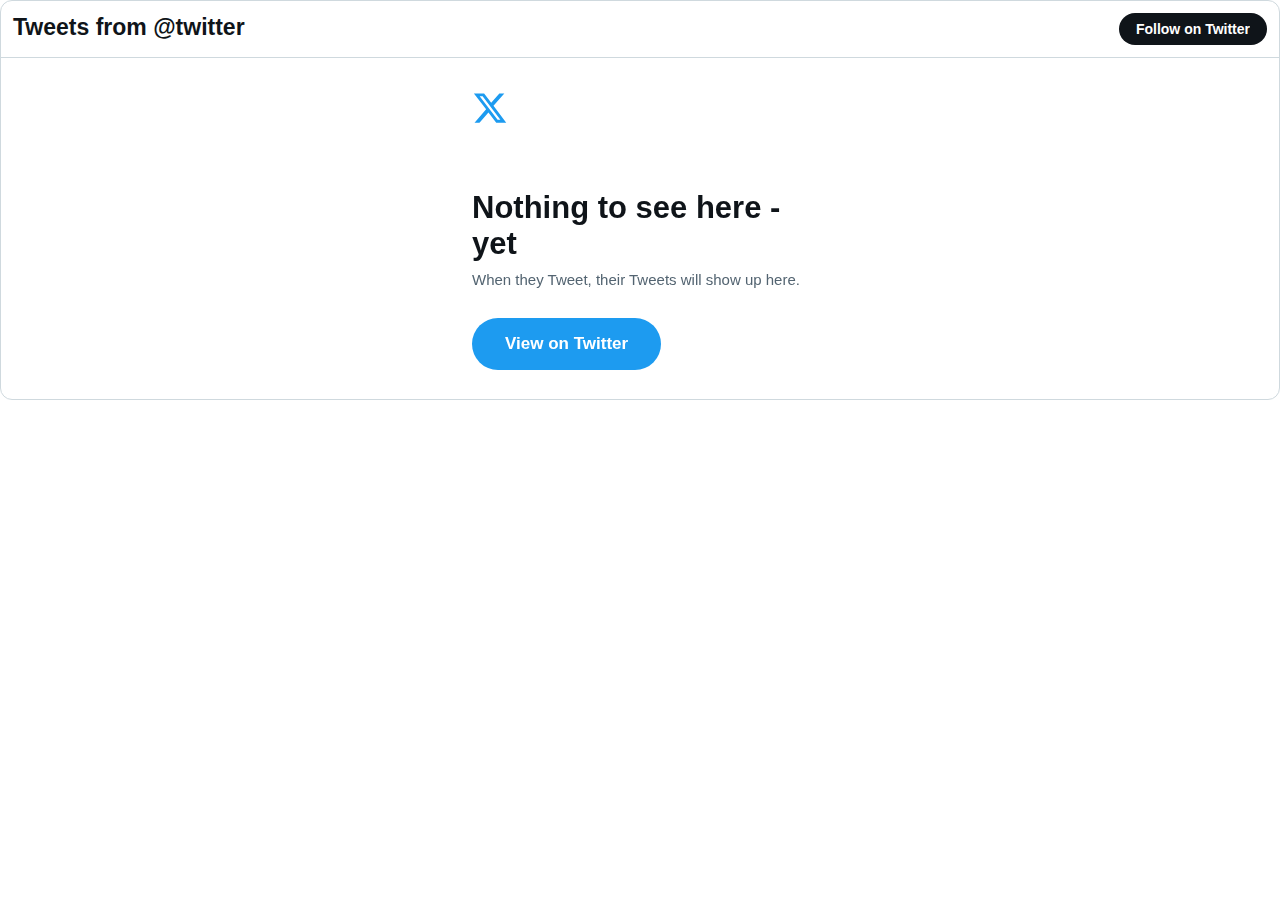
<file: Portfolio/img/gif/DeveloperFolio _ Developer Portfolio Template_files/twitter.html>
<!DOCTYPE html>
<!-- saved from url=(1529)https://syndication.twitter.com/srv/timeline-profile/screen-name/twitter?dnt=false&embedId=twitter-widget-1&features=[base64]%3D%3D&frame=false&hideBorder=false&hideFooter=true&hideHeader=false&hideScrollBar=false&lang=en&maxHeight=400px&origin=https%3A%2F%2Fdeveloperfolio.js.org%2F&sessionId=70f97d506f0c588bde8458be905208b72fd5540b&showHeader=true&showReplies=false&theme=light&transparent=false&widgetsVersion=2615f7e52b7e0%3A1702314776716 -->
<html lang="en" dir="ltr" style="overflow-y: scroll; overscroll-behavior-y: none;"><head><meta http-equiv="Content-Type" content="text/html; charset=UTF-8"><style>input::placeholder { user-select: none; -webkit-user-select: none; } iframe { color-scheme: auto; }</style><style>@font-face {
  font-family: TwitterChirp;
  src: url(https://abs.twimg.com/responsive-web/client-web/Chirp-Light.3a18e64a.woff2) format('woff2'), url(https://abs.twimg.com/responsive-web/client-web/Chirp-Light.7a5673aa.woff) format('woff');
  font-weight: 300;
  font-style: 'normal';
  font-display: 'swap';
}
@font-face {
  font-family: TwitterChirp;
  src: url(https://abs.twimg.com/responsive-web/client-web/Chirp-Regular.80fda27a.woff2) format('woff2'), url(https://abs.twimg.com/responsive-web/client-web/Chirp-Regular.60b215ba.woff) format('woff');
  font-weight: 400;
  font-style: 'normal';
  font-display: 'swap';
}
@font-face {
  font-family: TwitterChirp;
  src: url(https://abs.twimg.com/responsive-web/client-web/Chirp-Medium.f8e2739a.woff2) format('woff2'), url(https://abs.twimg.com/responsive-web/client-web/Chirp-Medium.20fc288a.woff) format('woff');
  font-weight: 500;
  font-style: 'normal';
  font-display: 'swap';
}
@font-face {
  font-family: TwitterChirp;
  src: url(https://abs.twimg.com/responsive-web/client-web/Chirp-Bold.ebb56aba.woff2) format('woff2'), url(https://abs.twimg.com/responsive-web/client-web/Chirp-Bold.a573679a.woff) format('woff');
  font-weight: 700;
  font-style: 'normal';
  font-display: 'swap';
}
@font-face {
  font-family: TwitterChirp;
  src: url(https://abs.twimg.com/responsive-web/client-web/Chirp-Heavy.f44ae4ea.woff2) format('woff2'), url(https://abs.twimg.com/responsive-web/client-web/Chirp-Heavy.d70ec7ca.woff) format('woff');
  font-weight: 800;
  font-style: 'normal';
  font-display: 'swap';
}
@font-face {
  font-family: TwitterChirpExtendedHeavy;
  src: url(https://abs.twimg.com/fonts/v1/chirp-extended-heavy-web.woff2) format('woff2'), url(https://abs.twimg.com/fonts/v1/chirp-extended-heavy-web.woff) format('woff');
  font-weight: 800;
  font-style: 'normal';
  font-display: 'swap';
}</style><style id="react-native-stylesheet"></style><meta content="width=device-width, initial-scale=1" name="viewport"><meta name="next-head-count" content="2"><noscript data-n-css=""></noscript><link rel="preload" href="./runtime-a697c5a1ae32bd7e4d42.js.download" as="script"><link rel="preload" href="./modules.20f98d7498a59035a762.js.download" as="script"><link rel="preload" href="./main-fd9ef5eb169057cda26d.js.download" as="script"><link rel="preload" href="./_app-88bf420a57d49e33be53.js.download" as="script"><link rel="preload" href="./[screenName]-c33f0b02841cffc3e9b4.js.download" as="script"><script charset="utf-8" src="./2.691622e4391d1973cb65.js.download"></script><script charset="utf-8" src="./16.f331e94703acc65738d5.js.download"></script><script charset="utf-8" src="./0.9098e7e4385bbbc1cefe.js.download"></script><script charset="utf-8" src="./4.1579d566fe7ef23f99dd.js.download"></script><script charset="utf-8" src="./1.2a1457a8c568f1533384.js.download"></script><script charset="utf-8" src="./3.623849758c2a16a878a7.js.download"></script><script charset="utf-8" src="./6.902e7a204f7eea980629.js.download"></script><script charset="utf-8" src="./ondemand.Dropdown.0890ced0fe3b29a4c947.js.download"></script></head><body><div id="__next"><div dir="ltr" lang="en" class="css-1dbjc4n"><div class="css-1dbjc4n"><div class="css-1dbjc4n r-14lw9ot r-1ets6dv r-1q9bdsx r-rs99b7 r-1udh08x" style="max-height: 400px;"><div class="css-1dbjc4n r-140t1nj r-qklmqi r-1cbz2o1"><a href="https://twitter.com/twitter?ref_src=twsrc%5Etfw%7Ctwcamp%5Eembeddedtimeline%7Ctwterm%5Escreen-name%3Atwitter%7Ctwcon%5Es2" rel="noopener noreferrer nofollow" target="_blank" role="link" class="css-4rbku5 css-18t94o4 css-1dbjc4n r-1loqt21 r-6koalj r-18u37iz r-1ny4l3l r-xyw6el r-o7ynqc r-6416eg"><div class="css-1dbjc4n r-16y2uox r-1wbh5a2 r-1puc7w4"><a href="https://twitter.com/twitter?ref_src=twsrc%5Etfw%7Ctwcamp%5Eembeddedtimeline%7Ctwterm%5Escreen-name%3Atwitter%7Ctwcon%5Es2" dir="auto" rel="noopener noreferrer nofollow" target="_blank" role="link" class="css-4rbku5 css-18t94o4 css-901oao r-1loqt21 r-1qd0xha r-1blvdjr r-b88u0q r-vrz42v r-bcqeeo r-qvutc0" style="color: rgb(15, 20, 25);"><span class="css-901oao css-16my406 r-poiln3 r-bcqeeo r-qvutc0">Tweets from @twitter</span></a></div><a href="https://twitter.com/intent/follow?screen_name=twitter&amp;ref_src=twsrc%5Etfw%7Ctwcamp%5Eembeddedtimeline%7Ctwterm%5Escreen-name%3Atwitter%7Ctwcon%5Es2" rel="noopener noreferrer nofollow" target="_blank" role="link" class="css-4rbku5 css-18t94o4 css-1dbjc4n r-sdzlij r-1phboty r-rs99b7 r-1loqt21 r-10ptun7 r-13hce6t r-15ysp7h r-4wgw6l r-1ny4l3l r-ymttw5 r-o7ynqc r-6416eg r-lrvibr" style="background-color: rgb(15, 20, 25); border-color: rgba(0, 0, 0, 0);"><div dir="auto" class="css-901oao r-1awozwy r-6koalj r-18u37iz r-16y2uox r-1qd0xha r-a023e6 r-b88u0q r-1777fci r-rjixqe r-bcqeeo r-q4m81j r-qvutc0" style="color: rgb(255, 255, 255);"><span class="css-901oao css-16my406 css-1hf3ou5 r-poiln3 r-1b43r93 r-1cwl3u0 r-bcqeeo r-qvutc0"><span class="css-901oao css-16my406 r-poiln3 r-bcqeeo r-qvutc0">Follow on Twitter</span></span></div></a></a></div><div class="css-1dbjc4n r-150rngu r-1mlwlqe r-eqz5dr r-16y2uox r-1wbh5a2 r-11yh6sk r-1rnoaur r-1sncvnh"><div class="css-1dbjc4n"><div class="css-1dbjc4n r-1kihuf0 r-1jgb5lz r-764hgp r-jzhu7e r-1dye5f7 r-q4m81j r-13qz1uu" data-testid="emptyState"><div class="css-1dbjc4n"><div dir="auto" class="css-901oao r-1qd0xha r-1yjpyg1 r-1vr29t4 r-ueyrd6 r-5oul0u r-bcqeeo r-fdjqy7 r-qvutc0" data-testid="empty_state_header_text" style="color: rgb(15, 20, 25);"><div class="css-1dbjc4n r-xoduu5"><svg viewBox="0 0 24 24" aria-hidden="true" class="r-1cvl2hr r-4qtqp9 r-yyyyoo r-1r8g8re r-emhjjp r-dnmrzs r-bnwqim r-1plcrui r-lrvibr r-1acpoxo"><g><path d="M18.244 2.25h3.308l-7.227 8.26 8.502 11.24H16.17l-5.214-6.817L4.99 21.75H1.68l7.73-8.835L1.254 2.25H8.08l4.713 6.231zm-1.161 17.52h1.833L7.084 4.126H5.117z"></path></g></svg>Nothing to see here - yet</div></div><div dir="auto" class="css-901oao r-1qd0xha r-a023e6 r-16dba41 r-rjixqe r-1nxhmzv r-bcqeeo r-fdjqy7 r-qvutc0" data-testid="empty_state_body_text" style="color: rgb(83, 100, 113);"><span class="css-901oao css-16my406 r-poiln3 r-bcqeeo r-qvutc0">When they Tweet, their Tweets will show up here.</span></div><a href="https://twitter.com/twitter?ref_src=twsrc%5Etfw%7Ctwcamp%5Eembeddedtimeline%7Ctwterm%5Escreen-name%3Atwitter%7Ctwcon%5Es1" rel="noopener noreferrer nofollow" target="_blank" role="link" class="css-4rbku5 css-18t94o4 css-1dbjc4n r-k200y r-sdzlij r-1phboty r-rs99b7 r-1loqt21 r-mvpalk r-1mnahxq r-19yznuf r-64el8z r-1ny4l3l r-1dye5f7 r-o7ynqc r-6416eg r-lrvibr" data-testid="empty_state_button_text" style="background-color: rgb(29, 155, 240); border-color: rgba(0, 0, 0, 0);"><div dir="auto" class="css-901oao r-1awozwy r-6koalj r-18u37iz r-16y2uox r-1qd0xha r-a023e6 r-b88u0q r-1777fci r-rjixqe r-bcqeeo r-q4m81j r-qvutc0" style="color: rgb(255, 255, 255);"><span class="css-901oao css-16my406 css-1hf3ou5 r-poiln3 r-1inkyih r-rjixqe r-bcqeeo r-qvutc0"><span class="css-901oao css-16my406 r-poiln3 r-bcqeeo r-qvutc0">View on Twitter</span></span></div></a></div></div></div></div></div></div></div></div><script id="__NEXT_DATA__" type="application/json">{"props":{"pageProps":{"contextProvider":{"features":{"tfw_timeline_list":{"bucket":[],"version":null},"tfw_follower_count_sunset":{"bucket":true,"version":null},"tfw_tweet_edit_backend":{"bucket":"on","version":null},"tfw_refsrc_session":{"bucket":"on","version":null},"tfw_fosnr_soft_interventions_enabled":{"bucket":"on","version":null},"tfw_mixed_media_15897":{"bucket":"treatment","version":null},"tfw_experiments_cookie_expiration":{"bucket":1209600,"version":null},"tfw_show_birdwatch_pivots_enabled":{"bucket":"on","version":null},"tfw_duplicate_scribes_to_settings":{"bucket":"on","version":null},"tfw_use_profile_image_shape_enabled":{"bucket":"on","version":null},"tfw_video_hls_dynamic_manifests_15082":{"bucket":"true_bitrate","version":null},"tfw_legacy_timeline_sunset":{"bucket":true,"version":null},"tfw_tweet_edit_frontend":{"bucket":"on","version":null}},"scribeData":{"client_version":"2615f7e52b7e0:1702314776716","dnt":false,"widget_id":"twitter-widget-1","widget_origin":"https://developerfolio.js.org/","widget_frame":"false","widget_partner":"","widget_site_screen_name":"","widget_site_user_id":"","widget_creator_screen_name":"","widget_creator_user_id":"","widget_iframe_version":"d2b21d1:1693532938118","widget_data_source":"screen-name:twitter","session_id":"70f97d506f0c588bde8458be905208b72fd5540b"},"messengerContext":{"embedId":"twitter-widget-1"},"hasResults":true,"lang":"en","theme":"light"},"lang":"en","maxHeight":400,"showHeader":true,"hideBorder":false,"hideFooter":true,"hideScrollBar":false,"transparent":false,"timeline":{"entries":[]},"headerProps":{"screenName":"twitter"}},"__N_SSP":true},"page":"/timeline-profile/screen-name/[screenName]","query":{"dnt":"false","embedId":"twitter-widget-1","features":"[base64]","frame":"false","hideBorder":"false","hideFooter":"true","hideHeader":"false","hideScrollBar":"false","lang":"en","maxHeight":"400px","origin":"https://developerfolio.js.org/","sessionId":"70f97d506f0c588bde8458be905208b72fd5540b","showHeader":"true","showReplies":"false","theme":"light","transparent":"false","widgetsVersion":"2615f7e52b7e0:1702314776716","screenName":"twitter"},"buildId":"pc7SXdI2p34p0Y95uXWdA","assetPrefix":"https://platform.twitter.com","isFallback":false,"gssp":true,"customServer":true}</script><script nomodule="" src="./polyfills-3b821eda8863adcc4a4b.js.download"></script><script src="./runtime-a697c5a1ae32bd7e4d42.js.download" async=""></script><script src="./modules.20f98d7498a59035a762.js.download" async=""></script><script src="./main-fd9ef5eb169057cda26d.js.download" async=""></script><script src="./_app-88bf420a57d49e33be53.js.download" async=""></script><script src="./[screenName]-c33f0b02841cffc3e9b4.js.download" async=""></script><script src="./_buildManifest.js.download" async=""></script><script src="./_ssgManifest.js.download" async=""></script><next-route-announcer><p aria-live="assertive" id="__next-route-announcer__" role="alert" style="border: 0px; clip: rect(0px, 0px, 0px, 0px); height: 1px; margin: -1px; overflow: hidden; padding: 0px; position: absolute; width: 1px; white-space: nowrap; overflow-wrap: normal;"></p></next-route-announcer></body></html>
</file>
